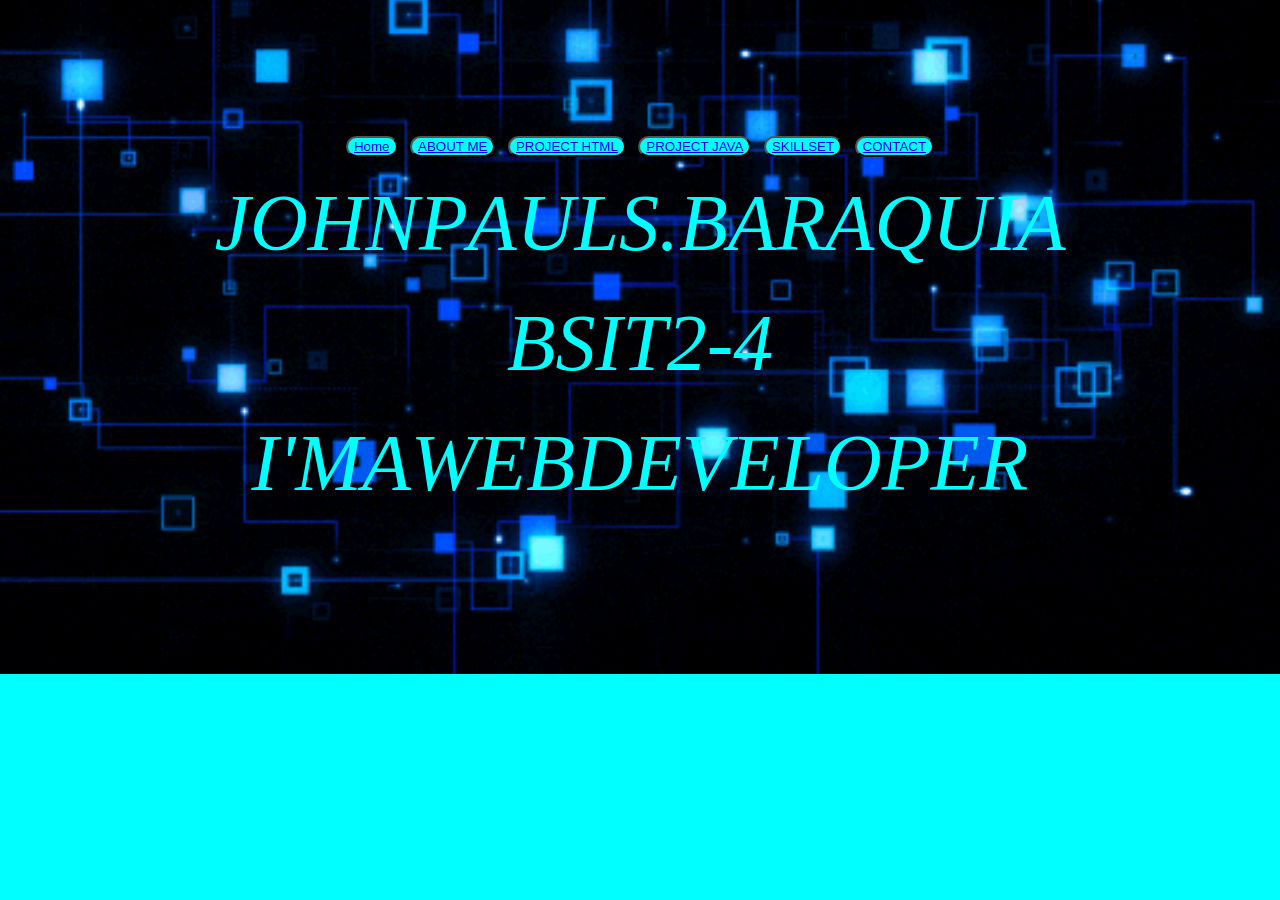
<file: index.html>
<!DOCTYPE html>
<html lang="en">
<head>
    <link rel="stylesheet" href="./assets/style.css">
    <meta charset="UTF-8">
    <meta name="viewport" content="width=device-width, initial-scale=1.0">
    <title>johnpaubaraquia</title>
</head>
<body>
    <div class="container">
      <div class="image">
      
              <br>
            </div>  
            <div>  
              <button style="background-color:  aqua; border-radius: 50px;" color="red" ><a href="#">Home</a>  </button>
              <button style="background-color: aqua; border-radius: 50px;" color="red" ><a href="./about.html">ABOUT ME</a></button> 
              
              <button style="background-color: aqua; border-radius: 50px;" color="red" ><a href="./projhtml.html">PROJECT HTML</a></button>
              
              <button style="background-color: aqua; border-radius: 50px;" color="red" ><a href="./projJava.html">PROJECT JAVA</a></li>  </button>
             
              <button style="background-color: aqua; border-radius: 50px;" color="red" ><a href="./skillset.html">SKILLSET</a>  </button>
              <button style="background-color: aqua; border-radius: 50px;" color="red" ><a href="./contact.html">CONTACT</a>  </button>
  
              <div class="words word">
                <span>J</span>
                <span>O</span>
                <span>H</span>
                <span>N</span>
                <span>P</span>
                <span>A</span>
                <span>U</span>
                <span>L</span>
                <span>S.</span>
                <span>B</span>
                <span>A</span>
                <span>R</span>
                <span>A</span>
                <span>Q</span>
                <span>U</span>
                <span>I</span>
                <span>A</span>

              </div>
              
              <div class="words word">
                <span>B</span>
                <span>S</span>
                <span>I</span>
                <span>T</span>
                <span>2-4</span>
          
              </div>
              
              <div class="words word">
                <span>I'M</span>
                <span>A</span>
                <span>WEB</span>
                <span>DEVELOPER</span>
             
              </div>
              
            </div> 
      </div>  
  
</body>
</html>
</file>
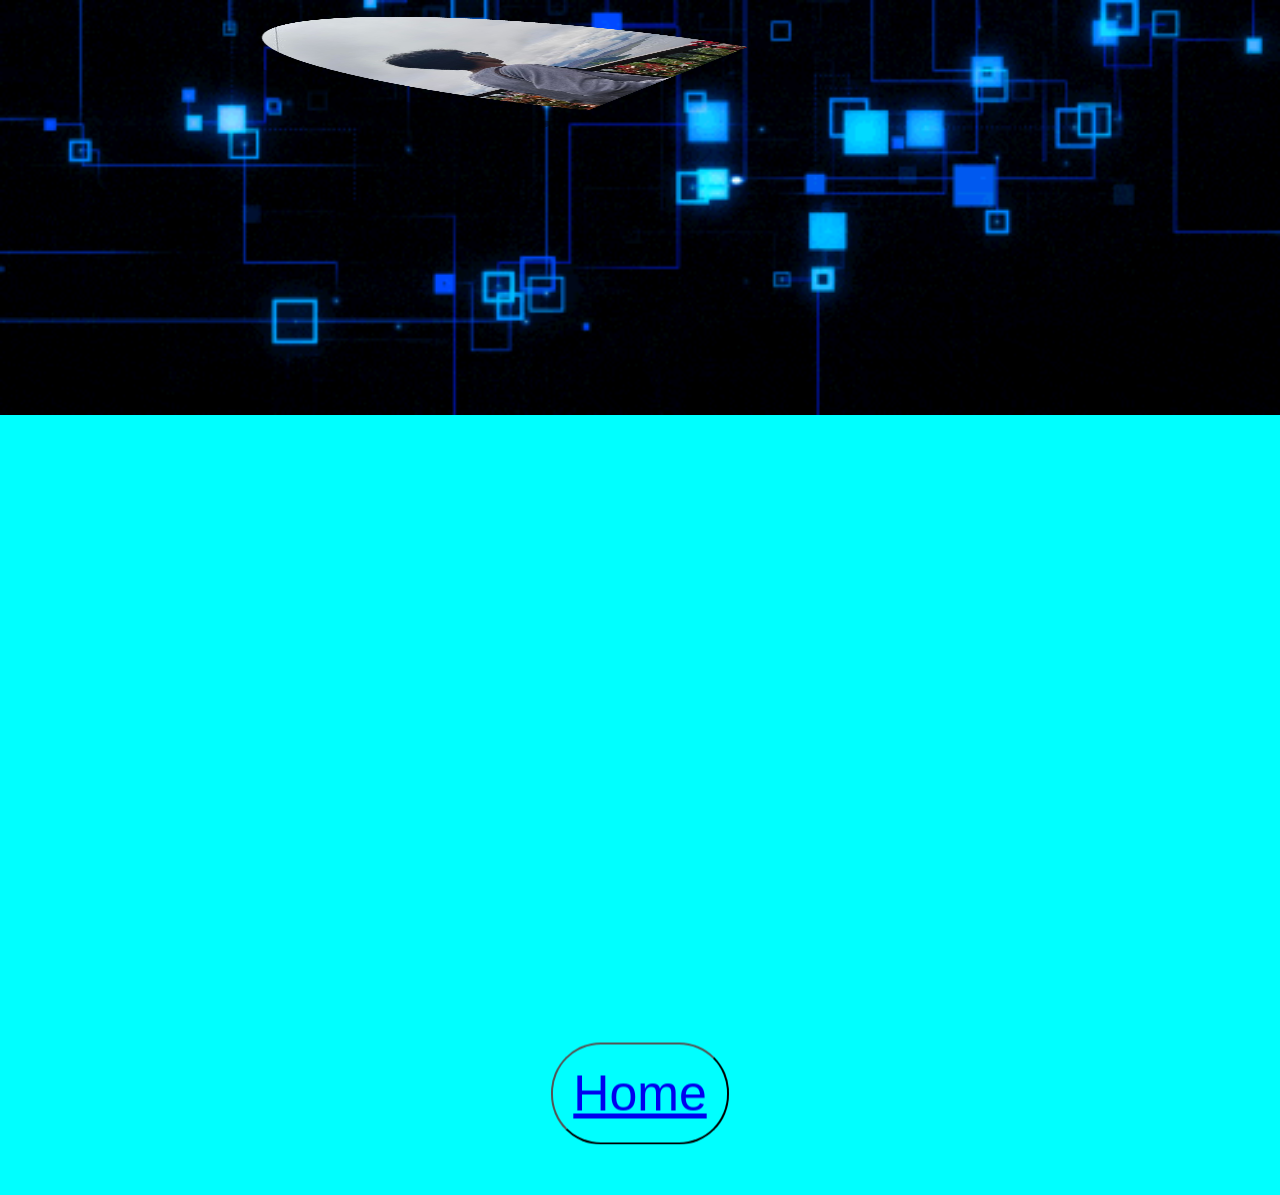
<file: about.html>
<!DOCTYPE html>
<html lang="en">
<head>
    <link rel="stylesheet" href="./assets/style.css">
    <meta charset="UTF-8">
    <meta name="viewport" content="width=>, initial-scale=1.0">
    <title>Document</title>
</head>
<body>
    <div class="image">
    <img src="./image/paul.jpg" style="border-radius: 50%;">
<P>I'm John Paul Baraquia 21 yr/old from bacoor cavite city, i'm web developer student in CvSU Bacoor Campus. My hobbes plying basketball, playing mobile games , playing badminton and also a rider. 
    <br>

    <br>
    <!-- <button><a style="background-color: aqua;" href="./index.html">HOME</a></button>  -->
    <button style="background-color:  aqua; border-radius: 50px; padding-top: 23px; padding-bottom: 40px;padding: 20px; font-size: 50px;" color="red" ><a href="./index.html">Home</a>  </button>

</div>
</body>

</html>
</file>
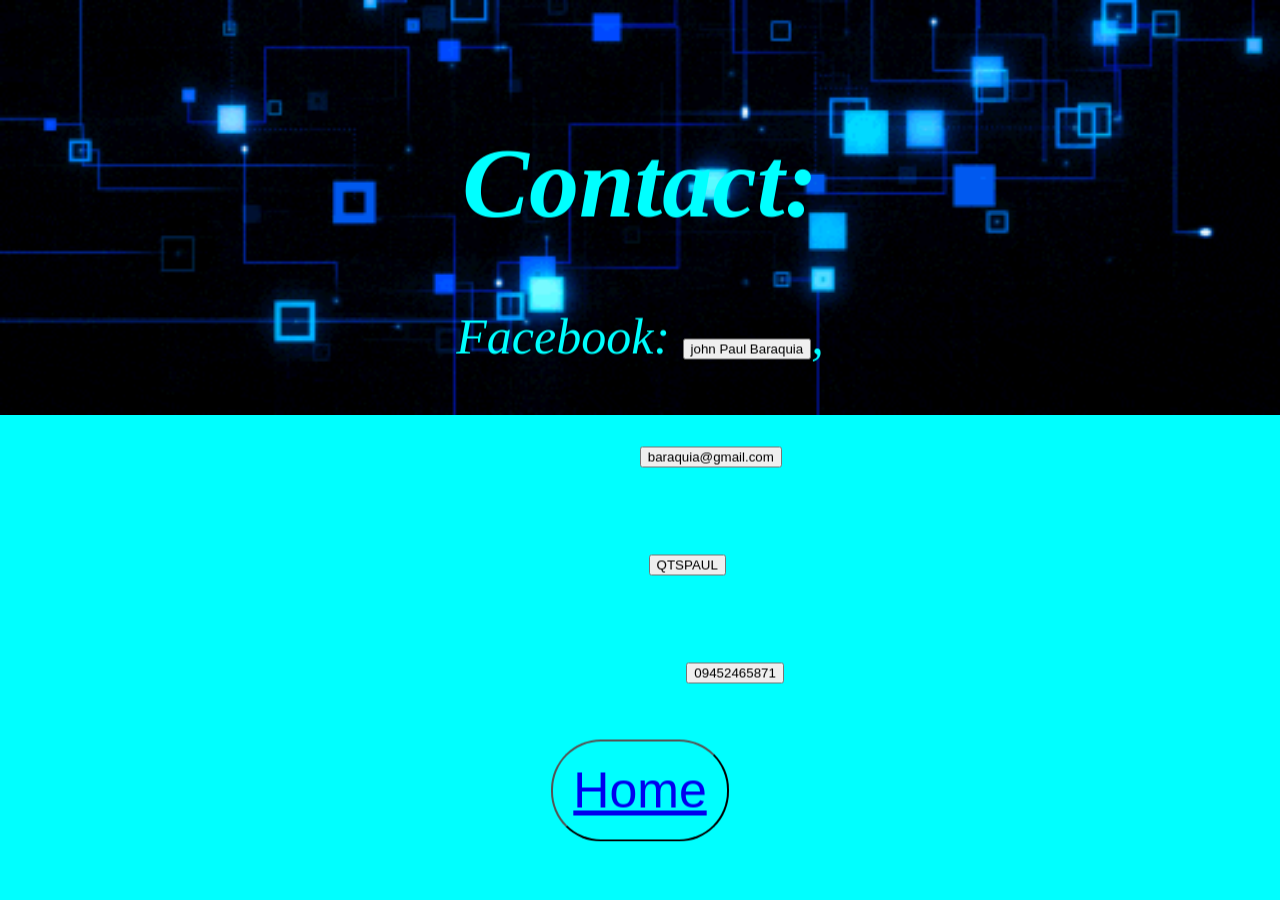
<file: contact.html>
<!DOCTYPE html>
<html lang="en">
<head>
    <link rel="stylesheet" href="./assets/style.css">
    <meta charset="UTF-8">
    <meta name="viewport" content="width=initial-scale=1.0">
    <title>Document</title>
</head>
<body>
    
    <div class="image">
    <h1> Contact:</h1>
    <p> Facebook: <button>john Paul Baraquia </button>, </p>
    <p> Gmail:<button>baraquia@gmail.com</button></p>
    <p> IG : <button>QTSPAUL</button></p>
    <p>Number: <button>09452465871</button> </p>
   
 <!-- <button><a style="background-color:  aqua; border-radius: 50px;" color="red" href="./index.html">HOME</a></button>  -->
 <button style="background-color:  aqua; border-radius: 50px; padding-top: 23px; padding-bottom: 40px;padding: 20px; font-size: 50px;" color="red" ><a href="./index.html">Home</a>  </button>

</div>

</body>
</html>
</file>
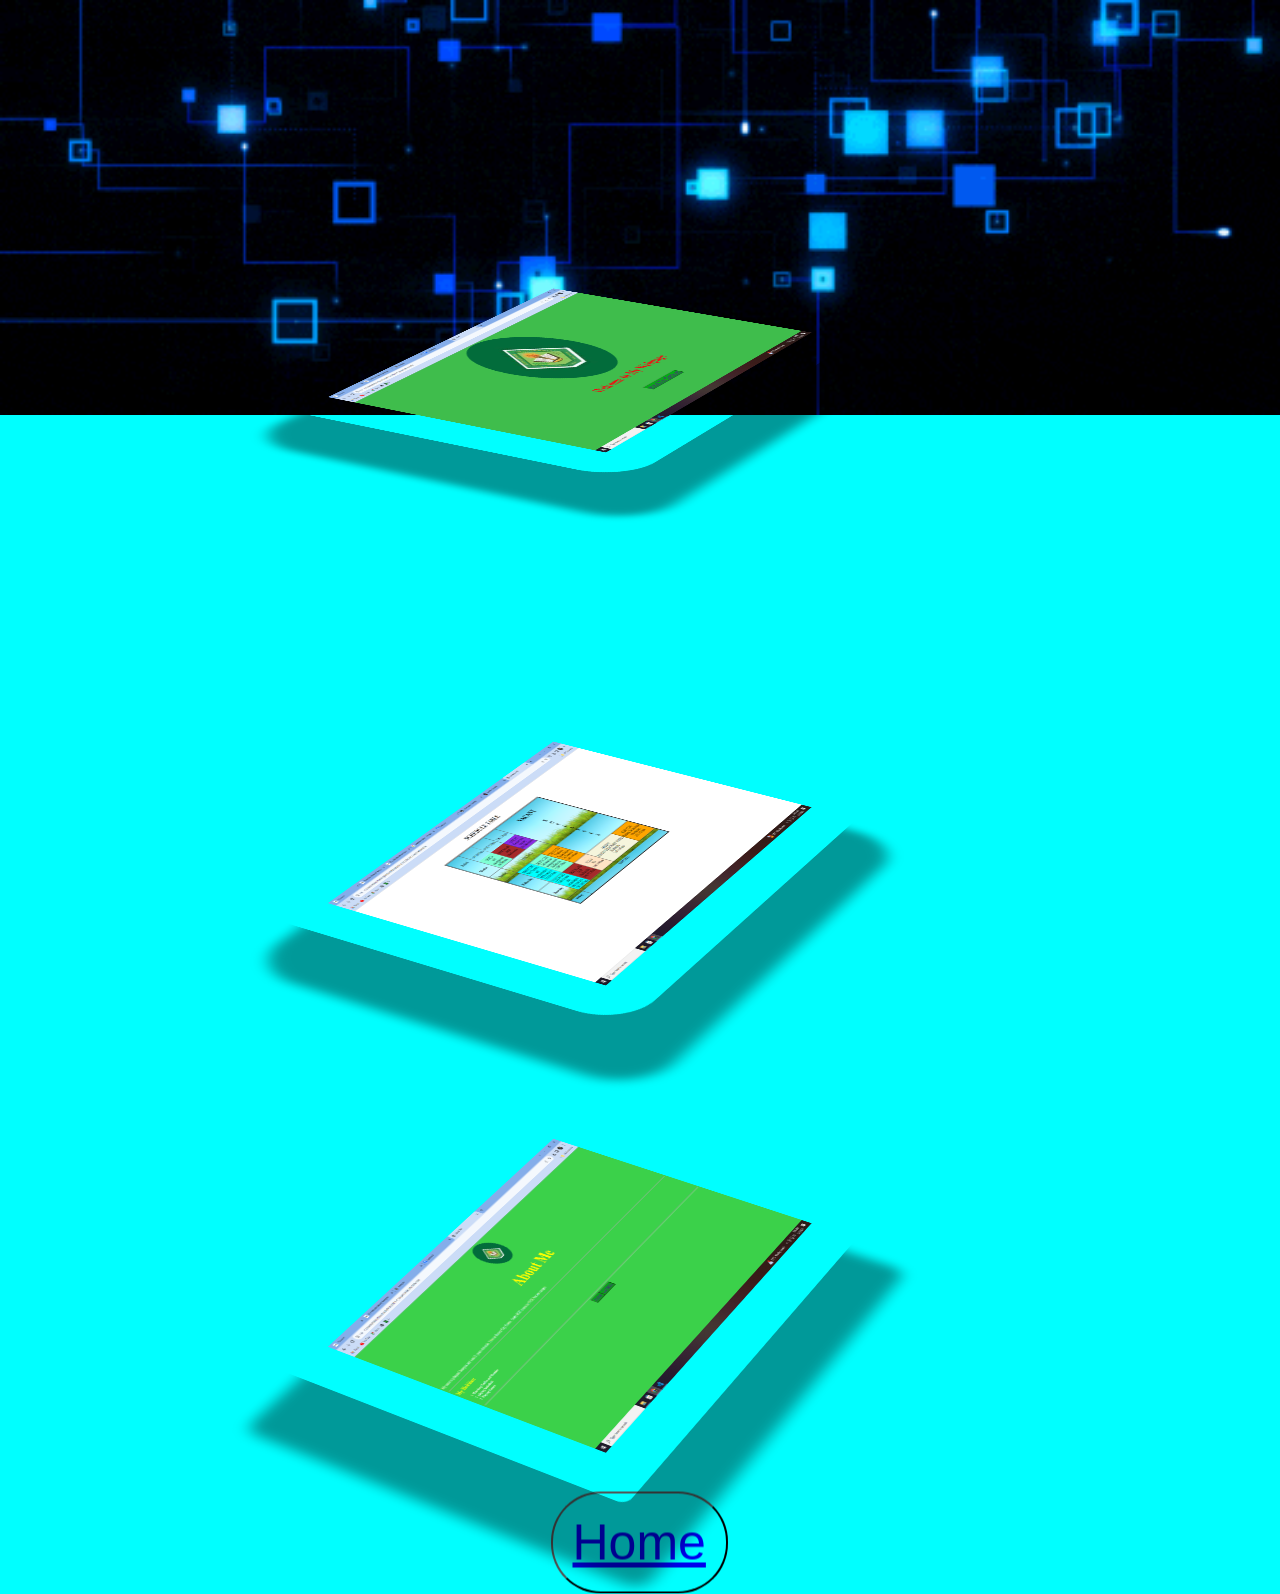
<file: projhtml.html>
<!DOCTYPE html>
<html lang="en">
<head>
    <link rel="stylesheet" href="./assets/style.css">
    <meta charset="UTF-8">
    <meta name="viewport" content="width=>, initial-scale=1.0">
    <title>Document</title>
</head>
<body>
    <div class="image">
        <h1>MY HTML AND CSS PROJECT</h1>
    <img src="./image/1.png" height="300" width="400">
    <img src="./image/2 - Copy.png" height="300" width="400">
    <br>
    <br>
    <img src="./image/tbale.png" height="300" width="400">
    <img src="./image/3 - Copy.png" height="300" width="400" style="border-radius: 10px;"> 
   
    <br>
    <!-- <button><a href="./index.html">HOME</a></button> -->
    <button style="background-color:  aqua; border-radius: 50px; padding-top: 23px; padding-bottom: 40px;padding: 20px; font-size: 50px;" color="red" ><a href="./index.html">Home</a>  </button>
    </div>
</body>
</html>
</file>
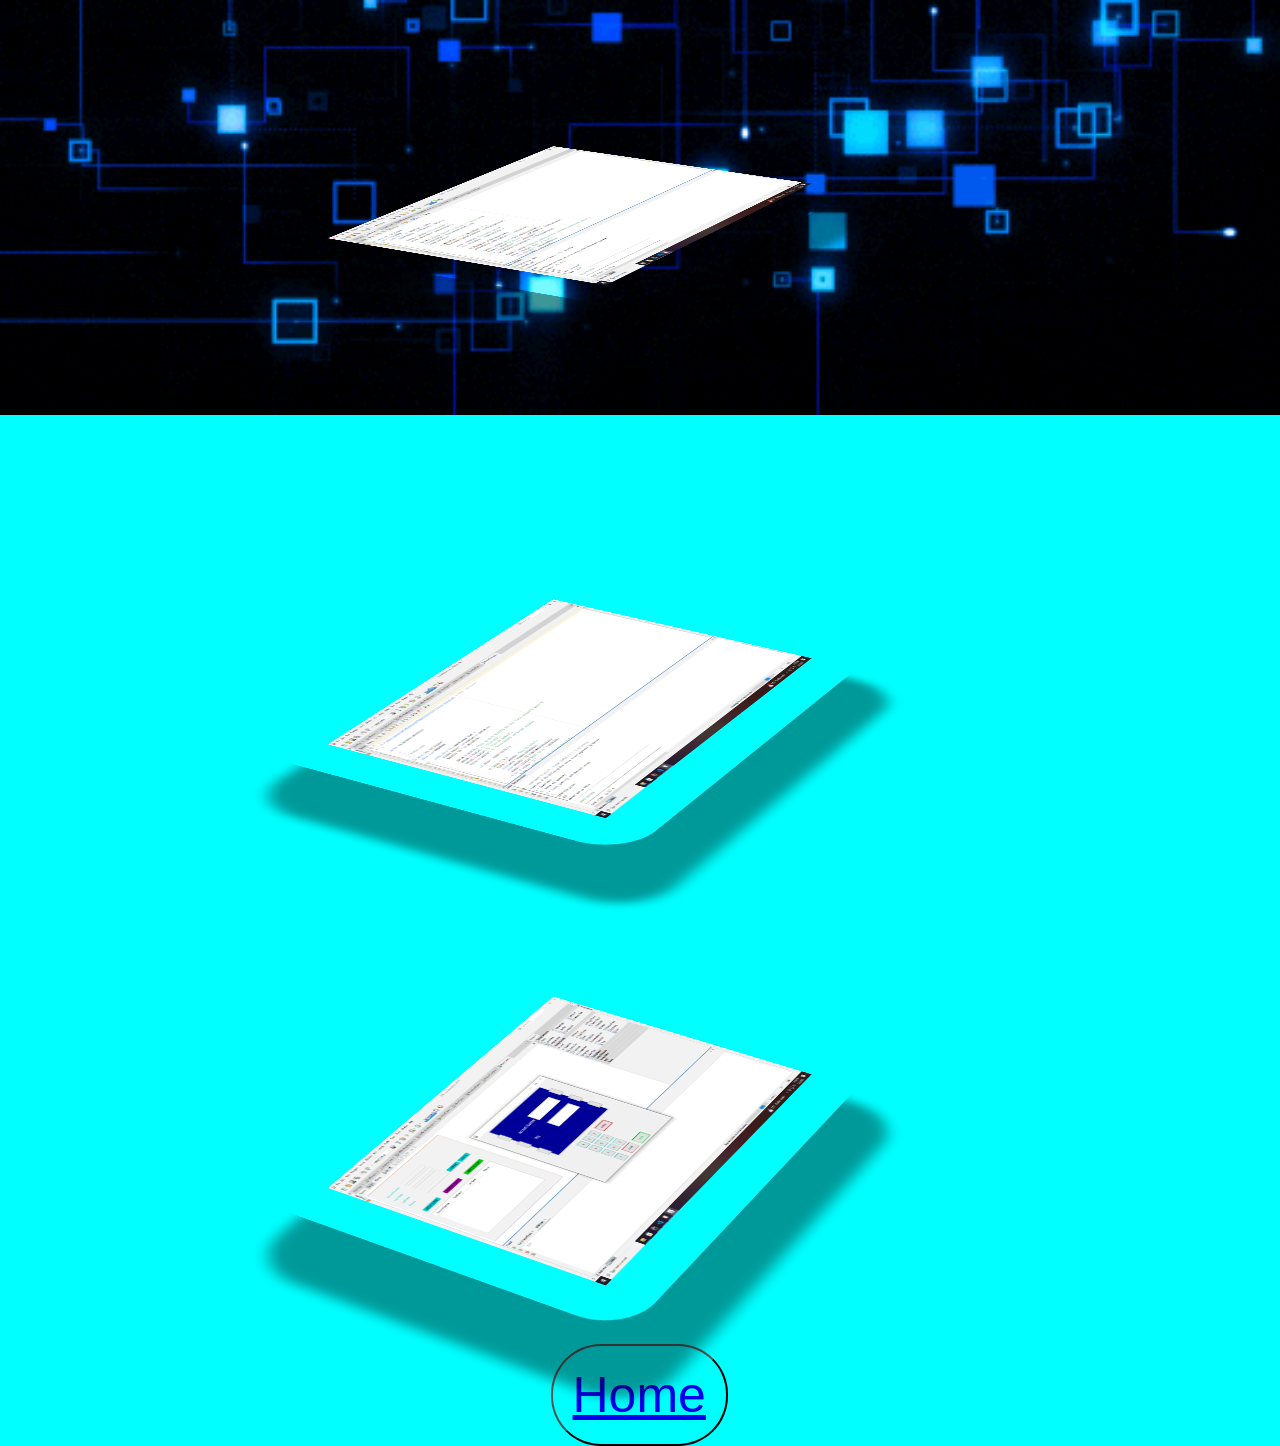
<file: projJava.html>
<!DOCTYPE html>
<html lang="en">
<head>
    <link rel="stylesheet" href="./assets/style.css">
    <meta charset="UTF-8">
    <meta name="viewport" content="width=>, initial-scale=1.0">
    <title>Document</title>
</head>
<body>
    <div class="image">
        <h3>MY JAVA PROJECT</h1>
    <img src=".//image/5 - Copy.png" height="300" width="400">
    <img src="./image/6.png" height="300" width="400">
    <br>
    <br>
    <img src=".//image/7.png" height="300" width="400" >
     <img src=".//image/8.png" height="300" width="400"> 
    <br>
    <button style="background-color:  aqua; border-radius: 50px; padding-top: 23px; padding-bottom: 40px;padding: 20px; font-size: 50px;" color="red" ><a href="./index.html">Home</a>  </button>
</div>
</body>
</html>
</file>
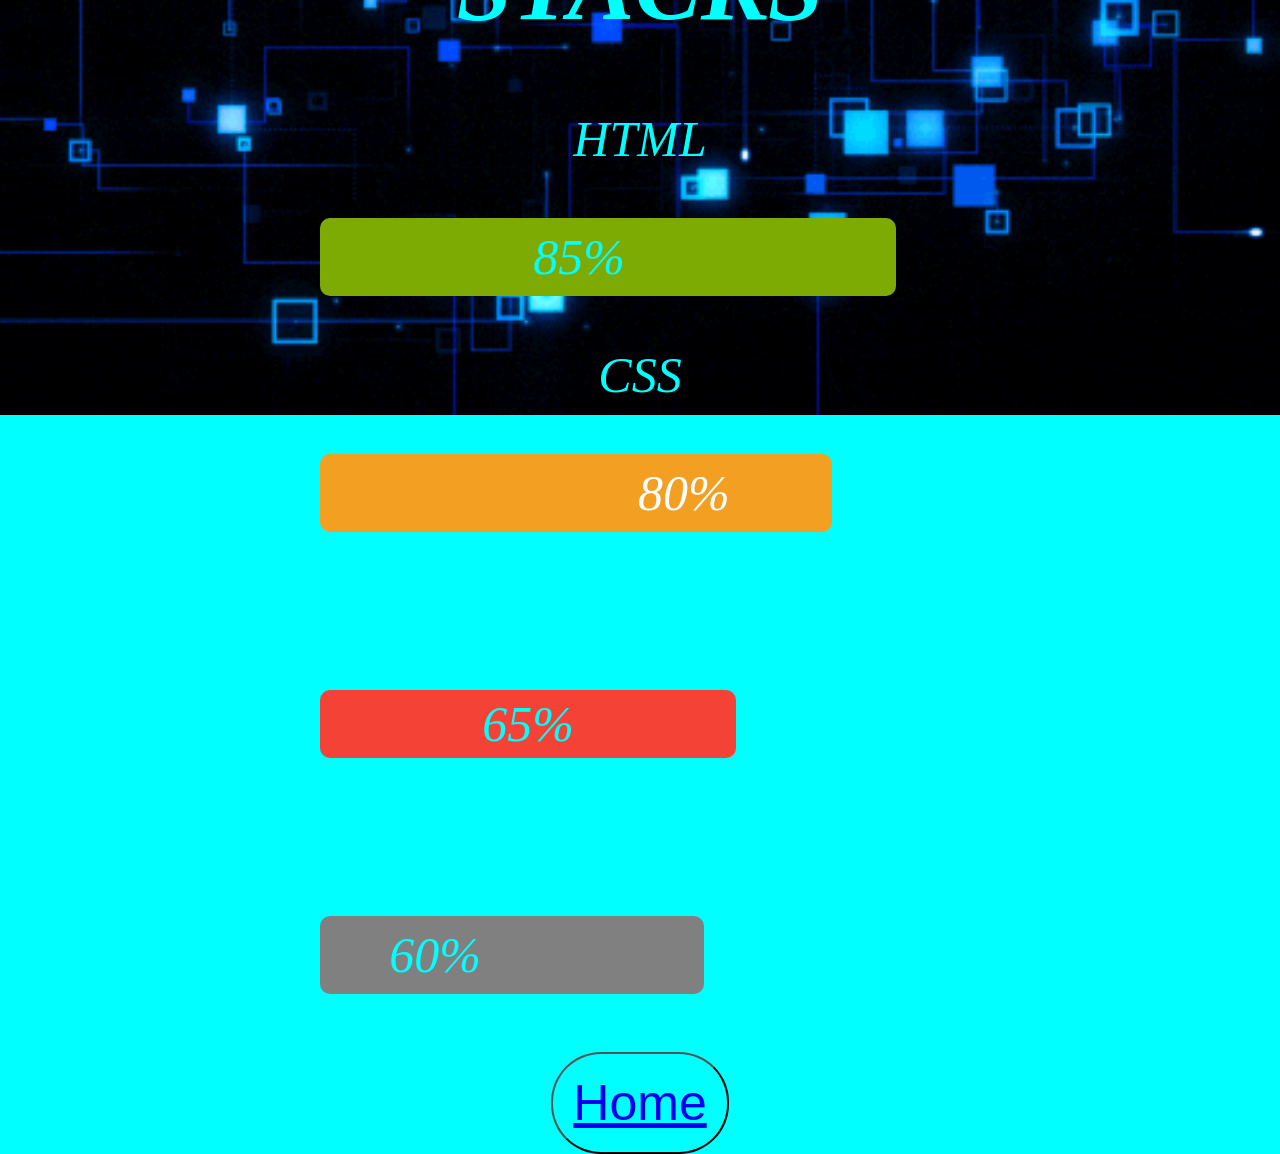
<file: skillset.html>
<!DOCTYPE html>
<html lang="en">
<head>
    <link rel="stylesheet" href="./assets/style.css">
    <meta charset="UTF-8">
    <meta name="viewport" content="width=>, initial-scale=1.0">
    <title>Document</title>
</head>
<body>
    <div class="image">
    <h1>MY TECT STACKS</h1>

<p>HTML</p>
<div class="html">
  <div class="skills html">85%</div>
</div>

<p>CSS</p>
<div class="css">
  <div class="skills css">80%</div>
</div>

<p>JavaScript</p>
<div class="java">
  <div class="skills js" per="65%" max-with="60%">65%</div>
</div>

<p>MYSQL</p>
<div class="php">
  <div class="skills php">60%</div>
</div>
<br>
<!-- <button><a  href="./index.html">HOME</a> </button> -->
<button style="background-color:  aqua; border-radius: 50px; padding-top: 23px; padding-bottom: 40px;padding: 20px; font-size: 50px;" color="red" ><a href="./index.html">Home</a>  </button>
</div>
</body>
</html>
</file>
<file: assets/style.css>
body{
    justify-content: center;
    text-align: center;
    padding: 10px;
    margin: 50px;  
    background-image: url("..//image/matt.gif");  
    background-repeat: no-repeat;
    background-position: center;
    background-size:cover;
    color: aqua;
    font-size: 50px;
    background-color: black;
    padding-top: 5px; 
  padding-bottom: 5px; 
  font-style: italic;  
  flex-direction: row;

}
img{
  padding: 50px;
  border-radius: 50px;
  transform: rotateX(70deg) rotateZ(-60deg) translate3d(-120px, 0px, 70px);
  box-shadow: -80px 60px 15px 5px rgba(0,0,0,0.4);
  transition: all .4s;
  transform-style: preserve-3d;
  border-radius: 50px;
}
.image:hover img {
  transform: rotateX(0deg) rotateZ(0deg) translate3d(0px, 0px, 0px);
  box-shadow: 0px 0px 0px 0px rgba(0,0,0,0.0);
  border-radius: 50px;
}
.image {
  perspective: 3000px;
  width: 50%;
  position: absolute;
  left: 50%;
  top:50%;
  transform: translate(-50%, -50%);
  transform-style: preserve-3d;
  border-radius: 50px;
}
.container{
 
 justify-items: center;
 padding: 50px;

}
@media screen and (min-width:790px) and (max-width: 1024){
  body{
    background-color: aqua;
  }
  
}
.words {
  color: aqua;
  font-size: 0;
  line-height: 1.5;
}

.words span {
  font-size: 5rem;
  display: inline-block;
  animation: move 3s ease-in-out infinite;
}

@keyframes move {
  0% {
    transform: translate(-30%, 0);
  }
  50% {
    text-shadow: 0 25px 50px rgba(0, 0, 0, 0.75);
  }
  100% {
    transform: translate(30%, 0);
  }
}

.words span:nth-child(2) {
  animation-delay: 0.5s;
}

.words span:nth-child(3) {
  animation-delay: 1s;
}

.words span:nth-child(4) {
  animation-delay: 1.5s;
}

.words span:nth-child(5) {
  animation-delay: 2s;
}

.words span:nth-child(6) {
  animation-delay: 2.5s;
}

.words span:nth-child(7) {
  animation-delay: 3s;
}

* {box-sizing:border-box 50px} 

.html {
  width: 100%;
  border-radius: 10px;
  padding-top: 5px; 
  padding-bottom: 5px; 
}

.css {
  text-align: right; 
  padding-top: 5px; 
  padding-bottom: 5px; 
  color: white; 
  border-radius: 10px;
}

.html {width: 90%; background-color: #7eaa04;} 
.css {width: 80%; background-color: #f39f21;} 
.js {width: 65%; border-radius: 10px; padding-top: 5px; 
  padding-bottom: 5px;  background-color: #f44336;} 
.php {width: 60%; border-radius: 10px; padding-top: 5px; 
  padding-bottom: 5px; background-color: #808080;} 

.container{
  font-style: italic;
}
@media screen and (max-width:767px){
  body{
    background-color: aqua;
  }
}
@media screen and (min-width:1024px){
  body{
    background-color: aqua;
  }
}
</file>
